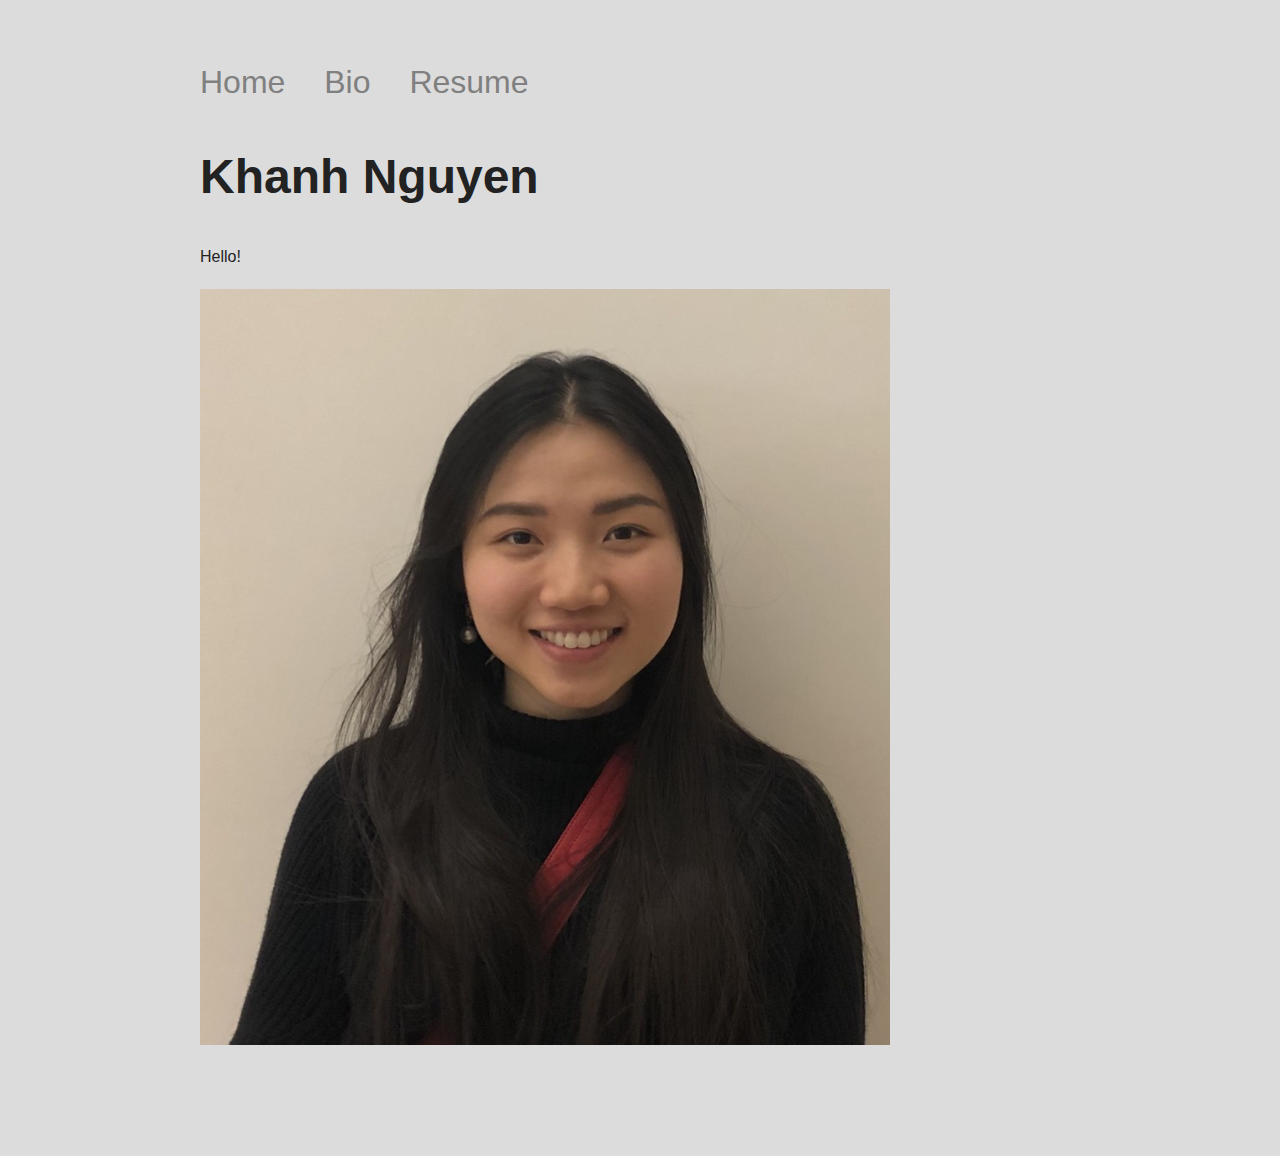
<file: index.html>
<!DOCTYPE html>
<html>
  <head>
    <meta charset="utf-8">
    <title>Khanh Nguyen</title>
    <link rel="stylesheet" href="style.css">
    <nav class="menu">
    <a href="index.html">Home</a>
    <a href="bio.html">Bio</a>
    <a href="resume.html">Resume</a>
</nav>
  </head>
  <body>
    <h1>Khanh Nguyen</h1>
    <p>Hello!</p>
    <img src="photo.png" alt="Picture of me">     
  </body>
</html>
</file>
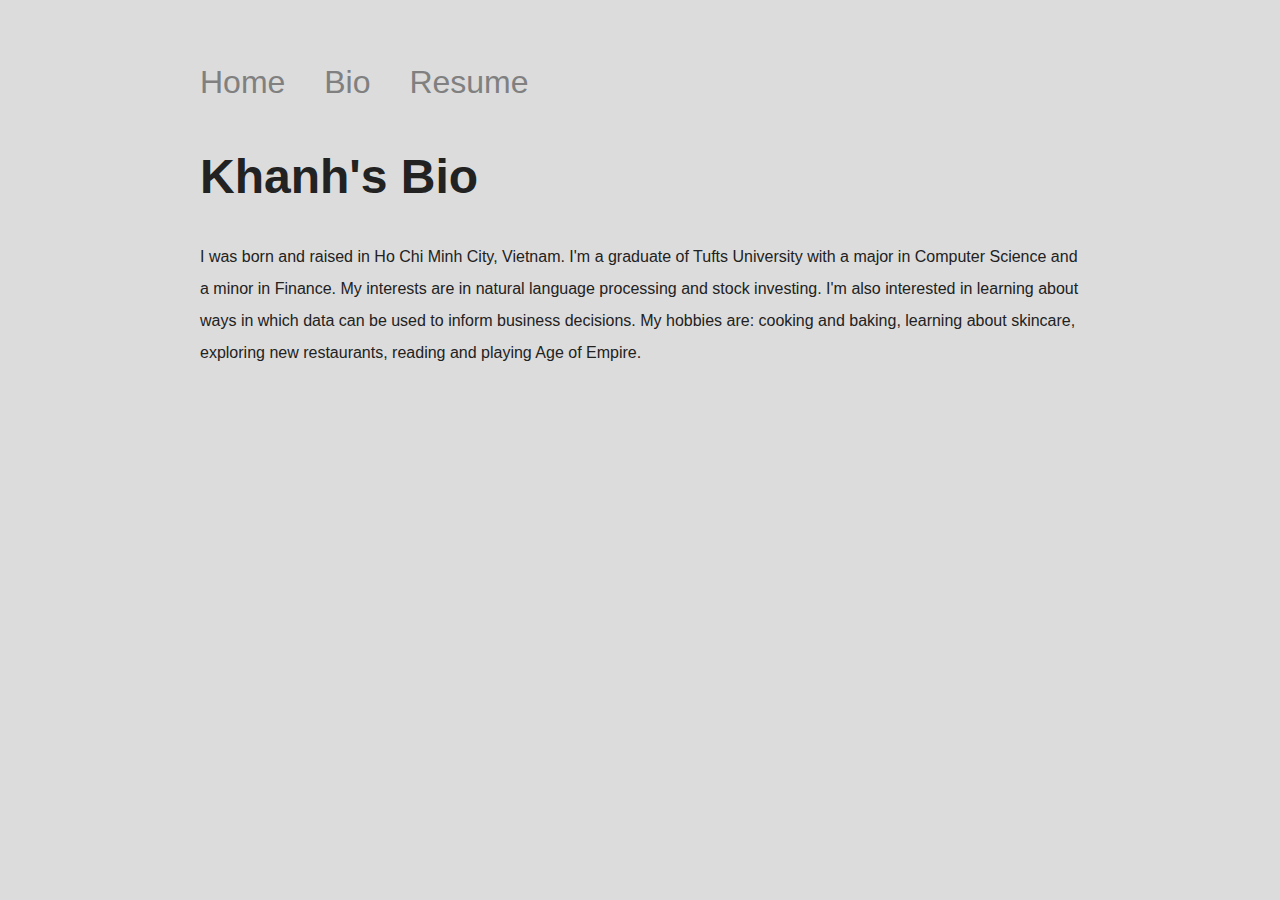
<file: bio.html>
<!DOCTYPE html>
<html>
  <head>
    <meta charset="utf-8">
    <title>Khanh's Bio</title>
    <link rel="stylesheet" href="style.css">
    <nav class="menu">
    <a href="index.html">Home</a>
    <a href="bio.html">Bio</a>
    <a href="resume.html">Resume</a>

</nav>
  </head>
  <body>
    <h1>Khanh's Bio</h1>
      <p>I was born and raised in Ho Chi Minh City, Vietnam. I'm a graduate of Tufts University  with a major in Computer Science and a minor in Finance. My interests are in natural language processing and stock investing. I'm also interested in learning about ways in which data can be used to inform business decisions. My hobbies are: cooking and baking, learning about skincare, exploring new restaurants, reading and playing Age of Empire.   </p>           
  </body>
</html>
</file>
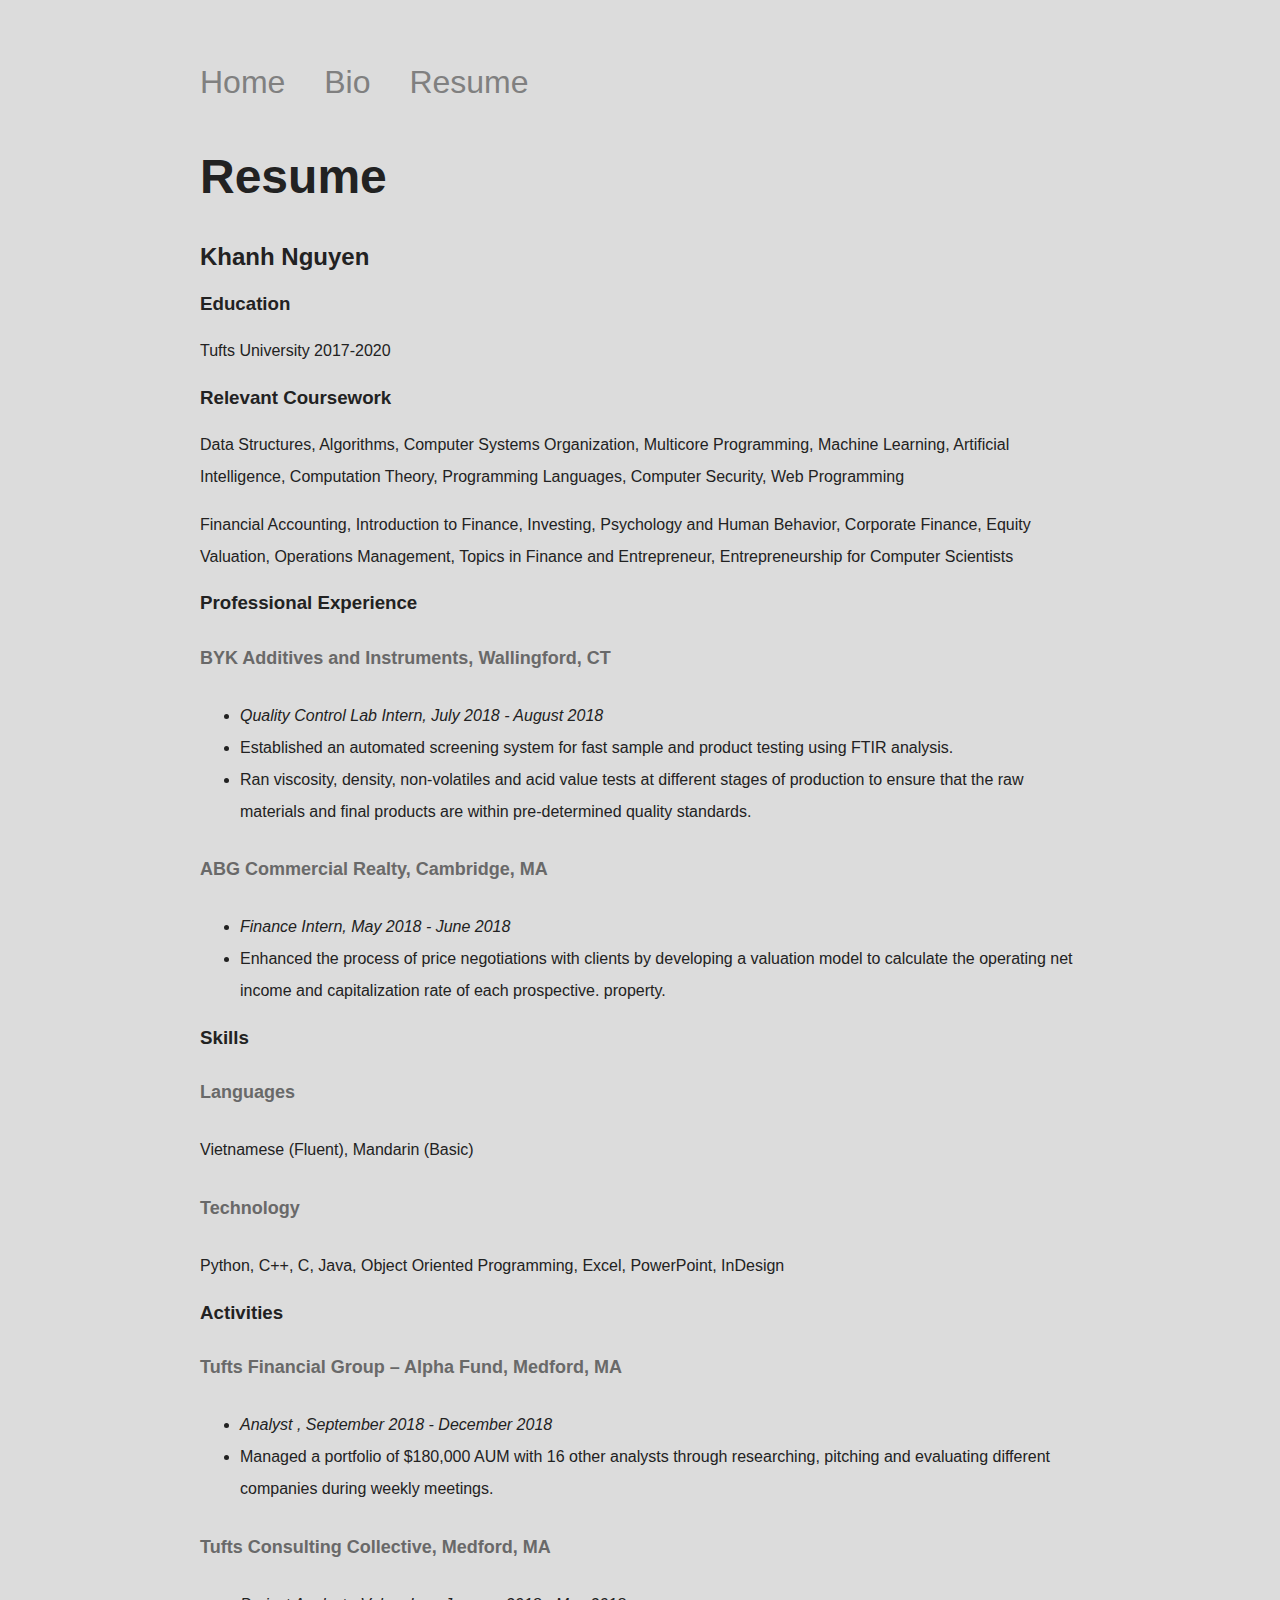
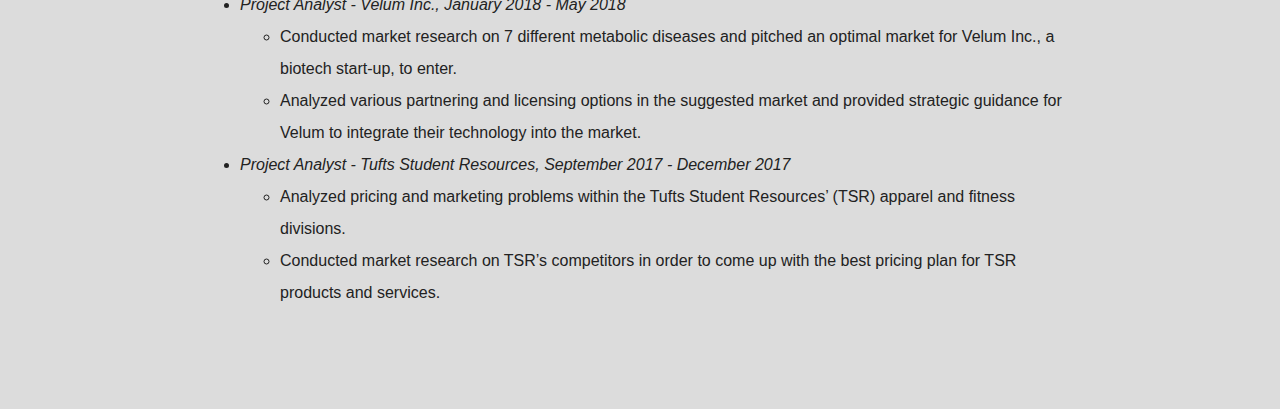
<file: resume.html>
<!DOCTYPE html>
<html>
  <head>
    <meta charset="utf-8">
    <title>Resume</title>
    <link rel="stylesheet" href="style.css">
    <nav class="menu">
    <a href="index.html">Home</a>
    <a href="bio.html">Bio</a>
    <a href="resume.html">Resume</a>
</nav>
  </head>
  <body>
    <h1>Resume</h1>
    <h2>Khanh Nguyen</h2>
    <h3>Education</h3>
    <p> Tufts University 2017-2020</p>
    <h3>Relevant Coursework</h3>
    <p> Data Structures, Algorithms, Computer Systems Organization, Multicore Programming, Machine Learning, Artificial Intelligence, Computation Theory, Programming Languages, Computer Security, Web Programming
    <p> Financial Accounting, Introduction to Finance, Investing, Psychology and Human Behavior, Corporate Finance, Equity Valuation, Operations Management, Topics in Finance and Entrepreneur, Entrepreneurship for Computer Scientists</p>
    <h3>Professional Experience</h3>
    <h4>BYK Additives and Instruments, Wallingford, CT</h4>
    <ul>
        <li> <i> Quality Control Lab Intern, July 2018 - August 2018 </i></li>
        <li>Established an automated screening system for fast sample and product testing using FTIR analysis.</li>
        <li>Ran viscosity, density, non-volatiles and acid value tests at different stages of production to ensure that the raw materials and final products are within pre-determined quality standards.</li>
    </ul>
    
    <h4>ABG Commercial Realty, Cambridge, MA</h4>
    <ul> 
        <li> <i> Finance Intern, May 2018 - June 2018 </i></li>
        <li> Enhanced the process of price negotiations with clients by developing a valuation model to calculate the operating net income and capitalization rate of each prospective. property.</li>
    </ul>
    <h3> Skills</h3>
    <h4> Languages</h4>
    <p>  Vietnamese (Fluent), Mandarin (Basic)</p>
    <h4> Technology </h4>
    <p>  Python, C++, C, Java, Object Oriented Programming, Excel, PowerPoint, InDesign </p>
    
    <h3> Activities </h3>
 <h4>Tufts Financial Group – Alpha Fund, Medford, MA</h4>
    <ul>
        <li> <i>Analyst , September 2018 - December 2018  </i></li>
        <li>Managed a portfolio of $180,000 AUM with 16 other analysts through researching, pitching and evaluating different companies during weekly meetings.</li>
    </ul>
 <h4>Tufts Consulting Collective, Medford, MA</h4>
    <ul>
        <li> <i>Project Analyst - Velum Inc., January 2018 - May 2018  </i></li>
            <ul> 
                <li>  Conducted market research on 7 different metabolic diseases and pitched an optimal market for Velum Inc., a biotech start-up, to enter.</li>
                <li> Analyzed various partnering and licensing options in the suggested market and provided strategic guidance for Velum to integrate their technology into the market. </li>
            </ul>
        <li><i>Project Analyst - Tufts Student Resources, September 2017 - December 2017  </i>
            <ul> 
                <li> Analyzed pricing and marketing problems within the Tufts Student Resources’ (TSR) apparel and fitness divisions.</li>
                <li> Conducted market research on TSR’s competitors in order to come up with the best pricing plan for TSR products and services.</li>
            </ul>
        </li>
    </ul>
  </body>
</html>
</file>
<file: style.css>
body {
    background: #DCDCDC;
    color: #222;
    font-family: "Helvetica";
    font-size: 16px;
    line-height: 2;
    margin-top: 50px;
    margin-bottom: 100px;
    margin-right: 200px;
    margin-left: 200px;
    max-width: 1000px;
}

h1 {
    color: #222;
    font-weight: 600;
    line-height: 1.3;
    font-size: 48px;
}

h2, h3 {
    color: #222;
    font-weight: 600;
    line-height: 1.3;
}

h4 {
    color: dimgrey;
    font-size: 18px;
}

nav {
    color: gray;
    font-size: 32px;
    word-spacing: 30px;
    text-decoration: none;
}

a {
    text-decoration: none;
    color: gray;
}
</file>
